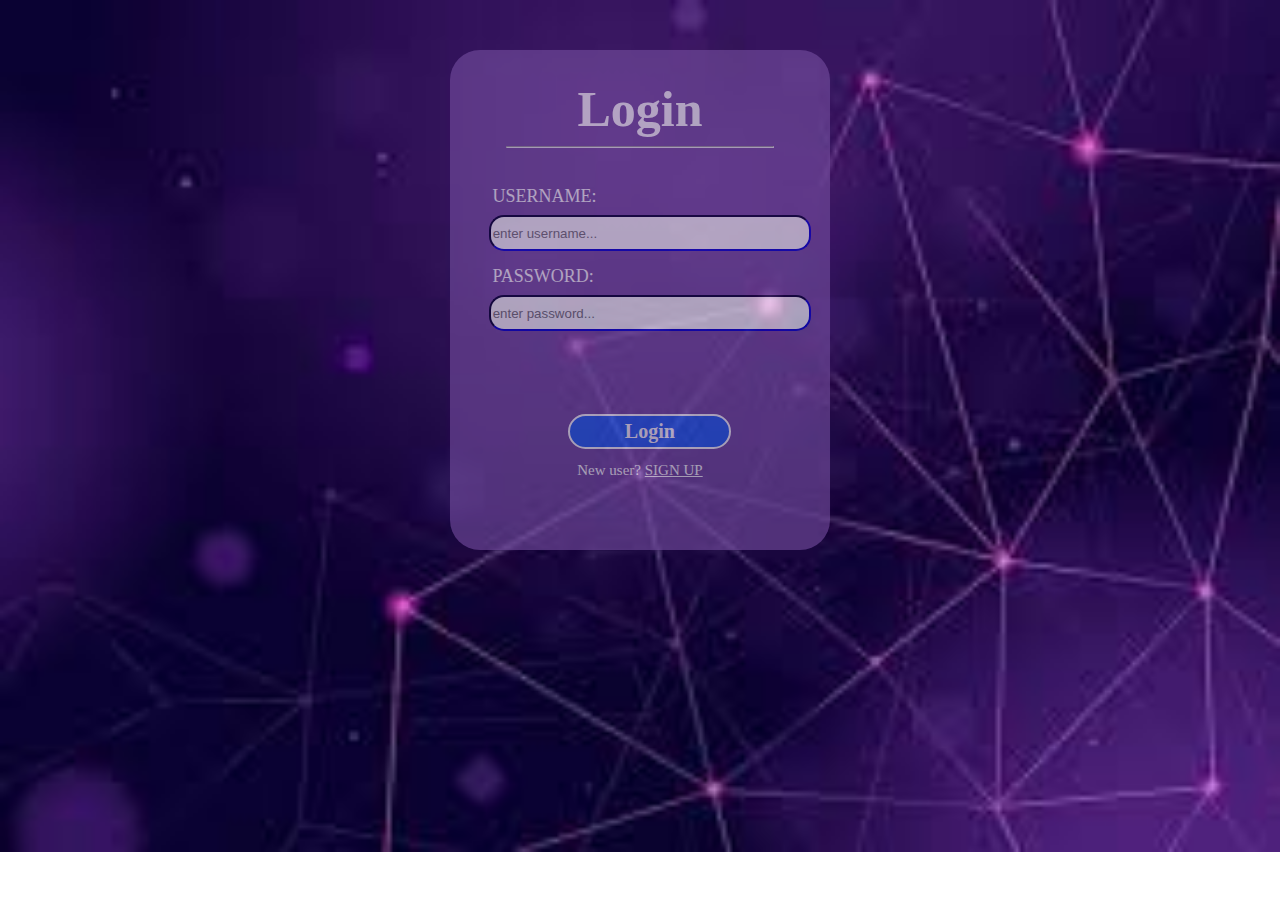
<file: index.html>
<!DOCTYPE html>
<html lang="en">
<head>
    <meta charset="UTF-8">
    <meta name="viewport" content="width=device-width, initial-scale=1.0">
    <title>Sign-Up</title>
    <link rel="stylesheet" href="index.css">
</head>
<body>
    
        <div class="body">
            <div class="container">               
                <div class="right">
                    <div class="text3">Login</div>
                    <hr style="width: 70%;">
                    <form action="">
                        <table>
                                    <div class="user">USERNAME:</div>
                                    <input type="text" class="username" id="txt_user" placeholder="enter username...", required>
                    
                        
                                    <div class="pass">PASSWORD:</div>
                        
                                    <input type="password" class="password" id="txt_pass" placeholder="enter password..." required>
                       
                                <td>
                                    <button type="button" onclick="logIn()">Login</button>
                                </td>
                            </table>
                        </form>
                            <div class="text4">New user? <u><a href="signup.html">SIGN UP</a></u></div>
                </div>
            </div>
        </div>

</body>
</html>

<script src="login.js"></script>
</file>
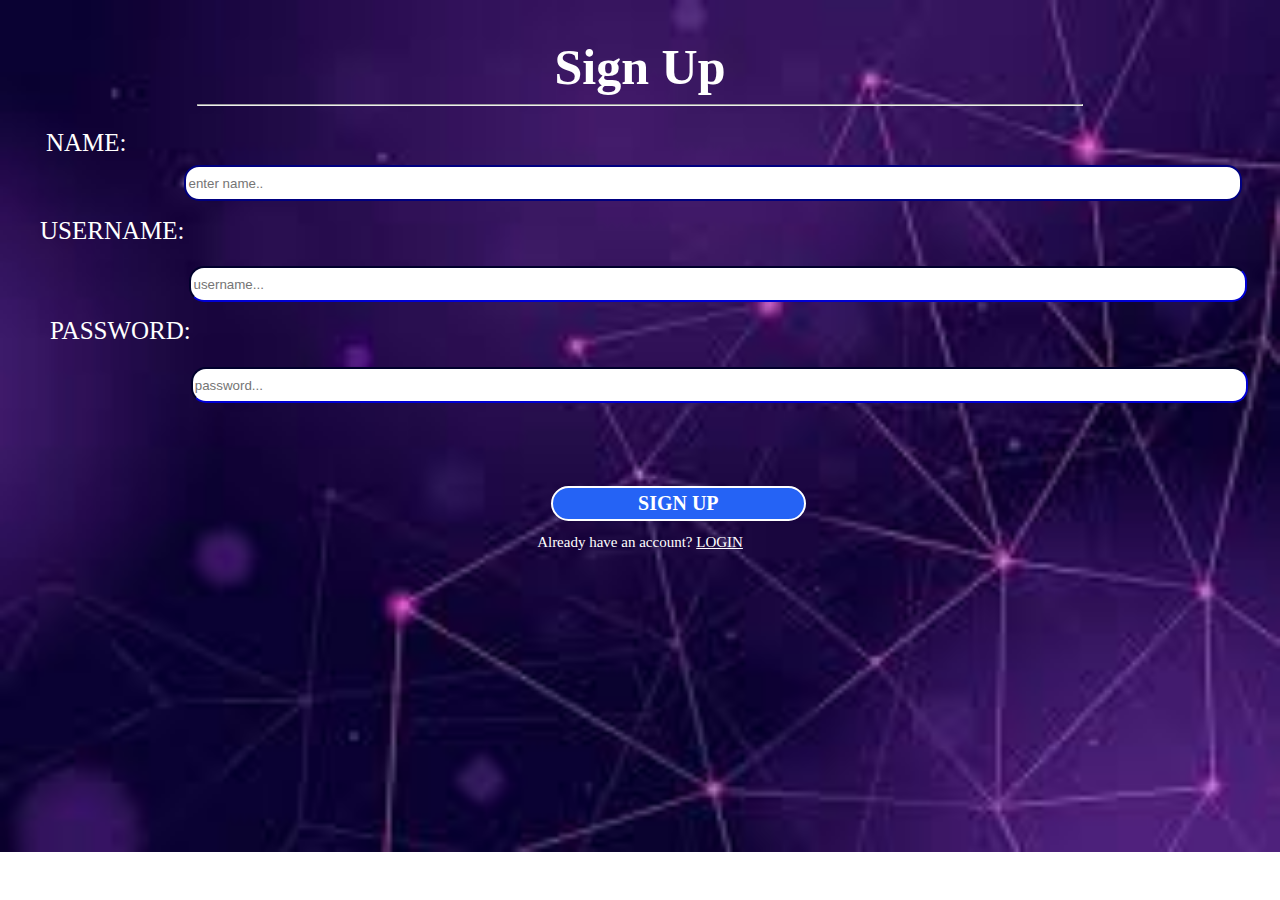
<file: signup.html>
<!DOCTYPE html>
<html lang="en">
<head>
    <meta charset="UTF-8">
    <meta name="viewport" content="width=device-width, initial-scale=1.0">
    <title>Sign-Up</title>
    <link rel="stylesheet" href="signup.css">
</head>
<body>
    <div class="container">

        <div class="right">
            <div class="text3">Sign Up</div>
            <hr style="width: 70%;">
            <form action="">
                <table>
                    <div class="name">NAME: </div>
                    <input type="text" class="name2" placeholder="enter name.." required>
                    
                            <div class="user">USERNAME:</div>
                            <input type="text" class="username" id="txt_username" placeholder="username..." autocomplete="username" required>
                    
                        
                            <div class="pass">PASSWORD:</div>
                        
                            <input type="password" class="password" id="txt_password" placeholder="password..." autocomplete="new-password" required>
                       
                        <td>
                            <button type="button" onclick="signUp()">SIGN UP</button>
                        </td>
                    </table>
                </form>
                    <div class="text4">Already have an account? <u><a href="index.html">LOGIN</a></u></div>
        </div>
    </div>
</body>
</html>

<script src="login.js"></script>
</file>
<file: index.css>
body{
    background-image: url(html.picturs.jpg);
    background-repeat: no-repeat;
    background-size: cover;
}
.body{
    height:500px;
    width: 30%;
    background-color: #764fa1;
    margin-left: 35%;
    margin-top: 50px;
    text-align: center;
    border-radius: 30px;
    opacity: 60%;
}

.text2{
    font-family: 'Gill Sans', 'Gill Sans MT', Calibri, 'Trebuchet MS', sans-serif;
    text-align: center;
    color: white;
    font-size: 20px;
    padding-top: 20px;
}


.text3{
    font-family: tahoma;
    font-size: 50px;
    text-align: center;
    font-weight: bolder;
    color: white;
    padding-top: 30px;
    
}

.user{
    font-family: tahoma;
    color: white;
    padding-top: 30px;
    font-size: 18px; 
    float: left;
    padding-left: 42px;
      
}

.username{
    width: 83%;
    height: 30px;
    margin-top: 8px;
    margin-left: 20px;
    border-radius: 15px;
   
    border-color: navy ;
}

.pass{
    font-family: tahoma;
    color: white;
    padding-top: 15px;
    padding-left: 42px ;
    font-size: 18px; 
    float: left;  
}

.password{
    width: 83%;
    height: 30px;
    margin-top: 8px;
    margin-left: 20px;
    border-radius: 15px;
   
    border-color: navy ;
}

button{
    width: 90%;
    height: 35px;
    background-color:  rgb(37, 99, 245) ;
    margin-top: 80px;
    margin-left: 115px;
    font-family: tahoma;
    font-size: 20px;
    border-radius: 20px;
    font-weight: bold;
    color: white;
    border-style: double;
    border-color: white;
}

.text4{
    font-family: calibri;
    font-size: 15px;
    text-align: center;
    font-weight: 100;
    color: white;
    padding-top: 10px;
}

button:hover{
    background-color: white;
    color: rgb(37, 99, 245);
    border-color: rgb(37, 99, 245);
}

a:hover{
    color: lightblue;
}

.name{
    font-family: tahoma;
    color: white;
    padding-top: 15px;
    padding-left: 30px ;
    font-size: 12px;   
}

.name2{
    width: 83%;
    height: 30px;
    margin-top: 8px;
    margin-left: 30px;
    border-radius: 15px;
    border-style: double;
    border-color: navy ;
}

.email{
    font-family: tahoma;
    color: white;
    padding-top: 15px;
    padding-left: 30px ;
    font-size: 12px;   
}

.email2{
    width: 83%;
    height: 30px;
    margin-top: 8px;
    margin-left: 30px;
    border-radius: 15px;
    border-style: double;
    border-color: navy ;
}

a{
    text-decoration: none;
    color: white;
    font-family: tahoma;
}
</file>
<file: signup.css>
body{
    background-image: url(html.picturs.jpg);
    background-repeat: no-repeat;
    background-size: cover;
}
.body{
    height:500px;
    width: 30%;
    background-color: #764fa1;
    margin-left: 35%;
    margin-top: 50px;
    text-align: center;
    border-radius: 30px;
    opacity: 60%;
}

.text2{
    font-family: 'Gill Sans', 'Gill Sans MT', Calibri, 'Trebuchet MS', sans-serif;
    text-align: center;
    color: white;
    font-size: 20px;
    padding-top: 20px;
}


.text3{
    font-family: tahoma;
    font-size: 50px;
    text-align: center;
    font-weight: bolder;
    color: white;
    padding-top: 30px;
    
}

.user{
    font-family: tahoma;
    color: white;
    padding-top: 60px;
    font-size: 25px; 
    float: left;
    padding-left: 32px;
      
}

.username{
    width: 83%;
    height: 30px;
    margin-top: 65px;
    margin-left: 5px;
    border-radius: 15px;
   
    border-color: navy ;
}

.pass{
    font-family: tahoma;
    color: white;
    padding-top: 15px;
    padding-left: 42px ;
    font-size: 25px; 
    float: left;  
}

.password{
    width: 83%;
    height: 30px;
    margin-top: 65px;
    border-radius: 15px;
   
    border-color: navy ;
}

button{
    width: 40%;
    height: 35px;
    background-color:  rgb(37, 99, 245) ;
    margin-top: 80px;
    margin-left: 540px;
    font-family: tahoma;
    font-size: 20px;
    border-radius: 20px;
    font-weight: bold;
    color: white;
    border-style: double;
    border-color: white;
}

.text4{
    font-family: calibri;
    font-size: 15px;
    text-align: center;
    font-weight: 100;
    color: white;
    padding-top: 10px;
}

button:hover{
    background-color: white;
    color: rgb(37, 99, 245);
    border-color: rgb(37, 99, 245);
}

a:hover{
    color: lightblue;
}

.name{
    font-family: tahoma;
    color: white;
    padding-top: 15px;
    padding-left: 38px ;
    font-size: 25px;   
}

.name2{
    width: 83%;
    height: 30px;
    margin-top: 8px;
    border-radius: 15px;
    border-style: double;
    border-color: navy ;
}


a{
    text-decoration: none;
    color: white;
    font-family: tahoma;
}
</file>
